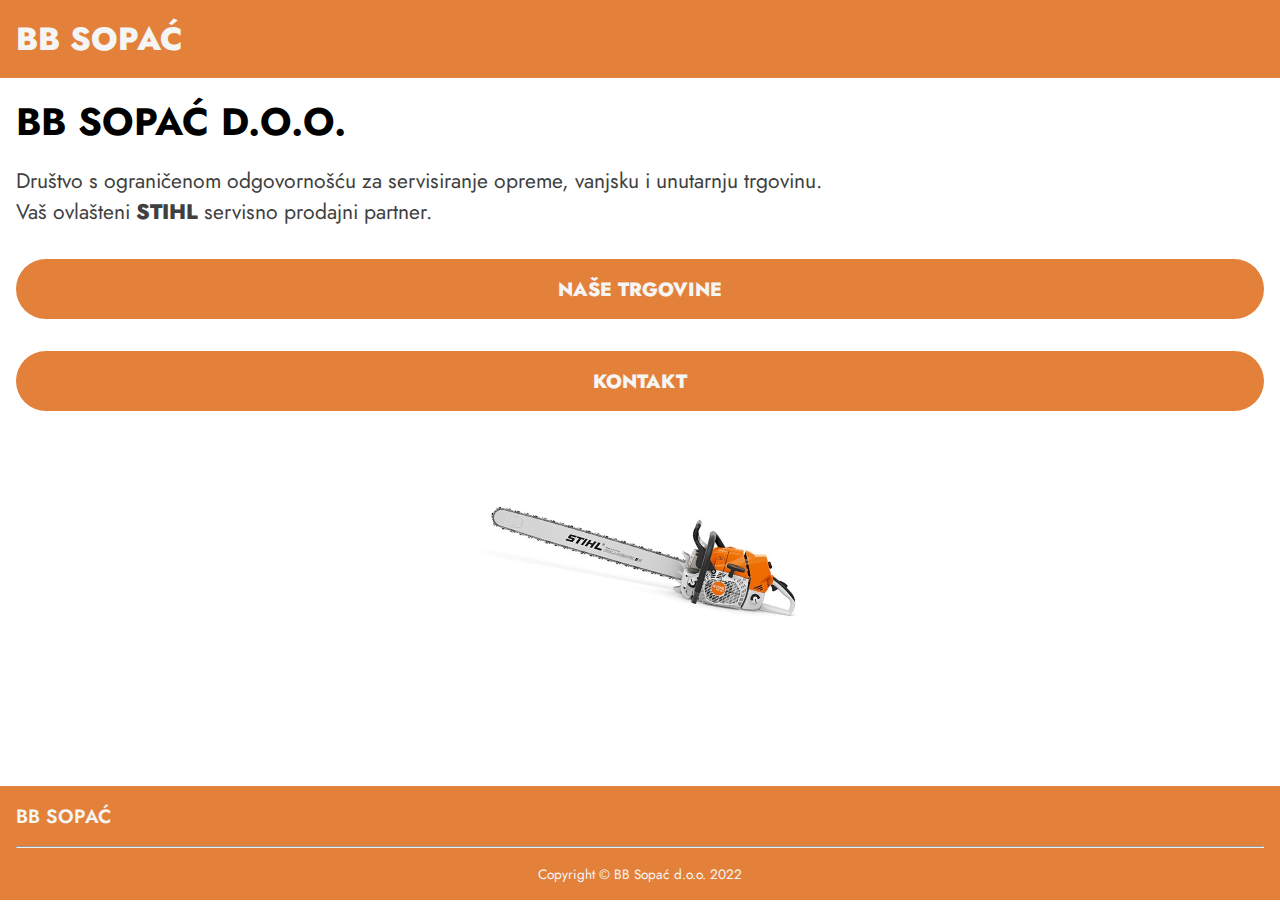
<file: index.html>
<!DOCTYPE html>
<html lang="hr">
  <head>
    <meta charset="UTF-8" />
    <meta http-equiv="X-UA-Compatible" content="IE=edge" />
    <meta name="viewport" content="width=device-width, initial-scale=1.0" />
    <title>BB Sopac</title>
    <link rel="stylesheet" href="css/main.css" />
    <link
      rel="stylesheet"
      href="https://pro.fontawesome.com/releases/v5.10.0/css/all.css"
      integrity="sha384-AYmEC3Yw5cVb3ZcuHtOA93w35dYTsvhLPVnYs9eStHfGJvOvKxVfELGroGkvsg+p"
      crossorigin="anonymous"
    />
    <script src="js/header.js"></script>
    <script src="js/footer.js"></script>
  </head>
  <body>
    <div id="header"></div>
    <main class="main-landing">
      <h1>BB Sopać d.o.o.</h1>
      <div class="main-text main-landing__text">
        <p>
          Društvo s ograničenom odgovornošću za servisiranje opreme, vanjsku i
          unutarnju trgovinu. <br />Vaš ovlašteni <span>STIHL</span> servisno
          prodajni partner.
        </p>
      </div>
      <div class="main-landing__cta">
        <a href="#" class="btn">Naše trgovine</a>
        <a href="#" class="btn">Kontakt</a>
      </div>
      <div class="main-img main-landing__img">
        <img src="img/motorna-pila-ms-881.png" alt="Slika STIHL motorna pila" />
      </div>
    </main>
    <div id="footer"></div>
    <script src="js/menu.js"></script>
  </body>
</html>
</file>
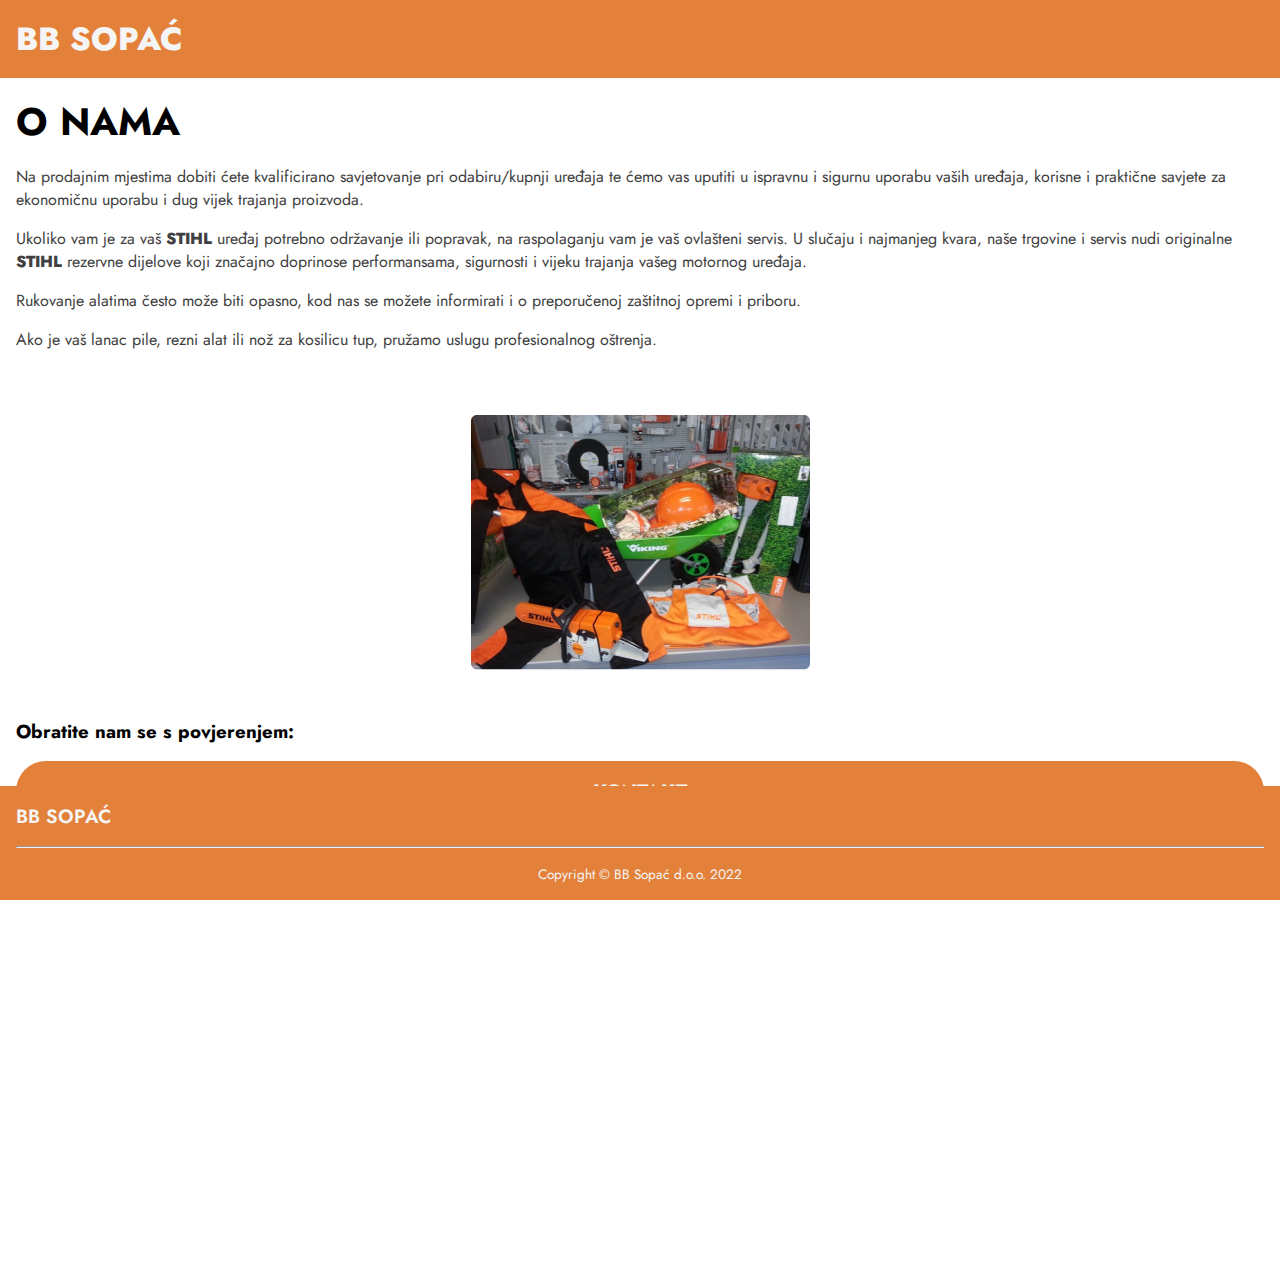
<file: o-nama.html>
<!DOCTYPE html>
<html lang="hr">
  <head>
    <meta charset="UTF-8" />
    <meta http-equiv="X-UA-Compatible" content="IE=edge" />
    <meta name="viewport" content="width=device-width, initial-scale=1.0" />
    <title>BB Sopac</title>
    <link rel="stylesheet" href="css/main.css" />
    <link
      rel="stylesheet"
      href="https://pro.fontawesome.com/releases/v5.10.0/css/all.css"
      integrity="sha384-AYmEC3Yw5cVb3ZcuHtOA93w35dYTsvhLPVnYs9eStHfGJvOvKxVfELGroGkvsg+p"
      crossorigin="anonymous"
    />
    <script src="js/header.js"></script>
    <script src="js/footer.js"></script>
  </head>
  <body>
    <div id="header"></div>
    <main class="main-about">
      <h1>O nama</h1>
      <div class="main-text main-about__text">
        <p>
          Na prodajnim mjestima dobiti ćete kvalificirano savjetovanje pri
          odabiru/kupnji uređaja te ćemo vas uputiti u ispravnu i sigurnu
          uporabu vaših uređaja, korisne i praktične savjete za ekonomičnu
          uporabu i dug vijek trajanja proizvoda.
        </p>
        <p>
          Ukoliko vam je za vaš <span>STIHL</span> uređaj potrebno održavanje
          ili popravak, na raspolaganju vam je vaš ovlašteni servis. U slučaju i
          najmanjeg kvara, naše trgovine i servis nudi originalne
          <span>STIHL</span> rezervne dijelove koji značajno doprinose
          performansama, sigurnosti i vijeku trajanja vašeg motornog uređaja.
        </p>
        <p>
          Rukovanje alatima često može biti opasno, kod nas se možete
          informirati i o preporučenoj zaštitnoj opremi i priboru.
        </p>
        <p>
          Ako je vaš lanac pile, rezni alat ili nož za kosilicu tup, pružamo
          uslugu profesionalnog oštrenja.
        </p>
      </div>
      <div class="main-img main-about__img">
        <img src="img/Za-djecu-640x480 1.png" alt="" />
      </div>
      <div class="main-contact main-about__contact">
        <h3>Obratite nam se s povjerenjem:</h3>
        <a href="#" class="btn">Kontakt</a>
      </div>
    </main>
    <div id="footer"></div>
    <script src="js/menu.js"></script>
  </body>
</html>
</file>
<file: css/main.css>
/* Google Fonts */
@import url("https://fonts.googleapis.com/css2?family=Jost:wght@400;600;800&display=swap");

/*Variables*/
:root {
  /* colors */
  --clr-light: #f5f5f5;
  --clr-dark: #404040;
  --clr-stihl: #e3813a;
  --clr-hover: black;

  /* fonts */
  --fontf: "Jost", sans-serif;
  /* font-weight */
  --fontw-n: 400;
  --fontw-m: 600;
  --fontw-b: 800;
  /* font-size */
  --fonts-2: 5rem;
  --fonts-3: 2rem;
  --fonts-4: 1.2rem;
  --fonts-p: 1rem;

  /* other */
  /* borders */
  --brad: 30px;
  /* spacing (margins, paddings) */
  --spacer: 1rem;
  --spacer-m: calc(var(--spacer) * 2);
  --spacer-l: calc(var(--spacer) * 3);
  --spacer-lh: var(--spacer-m);
}

/* reset */
* {
  font-family: var(--fontf);
  margin: 0;
  padding: 0;
  box-sizing: border-box;
  scroll-behavior: smooth;
}
a {
  text-decoration: none;
  text-transform: uppercase;
  color: var(--clr-light);
}
p {
  font-size: var(--fonts-p);
  color: var(--clr-dark);
}
li {
  list-style: none;
}
h1 {
  font-size: calc(var(--fonts-3) * 1.2);
  text-transform: uppercase;
}
hr {
  margin-top: var(--spacer);
  color: var(--clr-dark);
  border-radius: var(--brad);
}
/* Selectors */
.btn {
  background: var(--clr-stihl);
  display: flex;
  justify-content: center;
  margin-block: var(--spacer);
  padding-block: var(--spacer);
  border-radius: var(--brad);
  font-size: var(--fonts-4);
  font-weight: var(--fontw-b);
}

/* Header */
header,
footer {
  width: 100%;
  background: var(--clr-stihl);
  padding: var(--spacer);
}
.mobile-menu {
  display: flex;
  justify-content: space-between;
  /* padding: var(--spacer); */
}
.mobile-menu,
.menu-bars {
  font-weight: var(--fontw-b);
  font-size: var(--fonts-3);
  color: var(--clr-light);
}

nav {
  /* padding-inline: var(--spacer); */
  line-height: var(--spacer-lh);
  font-size: var(--fonts-4);
  font-weight: var(--fontw-m);
  /* display: none; */
}
/* Header END */

/* Main */
main {
  margin: var(--spacer);
}
.main-text p {
  margin-block: var(--spacer);
  font-size: calc(var(--fonts-4) * 1.1);
}
.main-text span {
  height: 100vh;
  font-weight: var(--fontw-b);
}
.main-img {
  padding-block: calc(var(--spacer-l));
  display: flex;
  align-items: center;
  justify-content: center;
}
/* Landing */
.main-landing {
  height: 90vh;
}
.main-landing__cta {
  display: flex;
  flex-direction: column;
}

.main-landing__img img {
  width: 340px;
  transform: rotate(10deg);
}
/* Landing END */
/* About */
.main-about__text p {
  font-size: var(--fonts-p);
}
.main-about {
  height: 130vh;
}
/* About END */
/* Main END */

/* Footer */
footer {
  position: fixed;
  bottom: 0;
  color: var(--clr-light);
}
.footer-main {
  display: flex;
  justify-content: space-between;
  text-transform: uppercase;
  font-size: var(--fonts-4);
}
.footer-main__logo {
  font-weight: var(--fontw-m);
}
.footer-main__contact-icon {
  margin-left: var(--spacer);
}
.footer-secondary {
  display: flex;
  justify-content: center;
  padding-top: var(--spacer);
  font-size: 85%;
}
/* Footer END */
</file>
